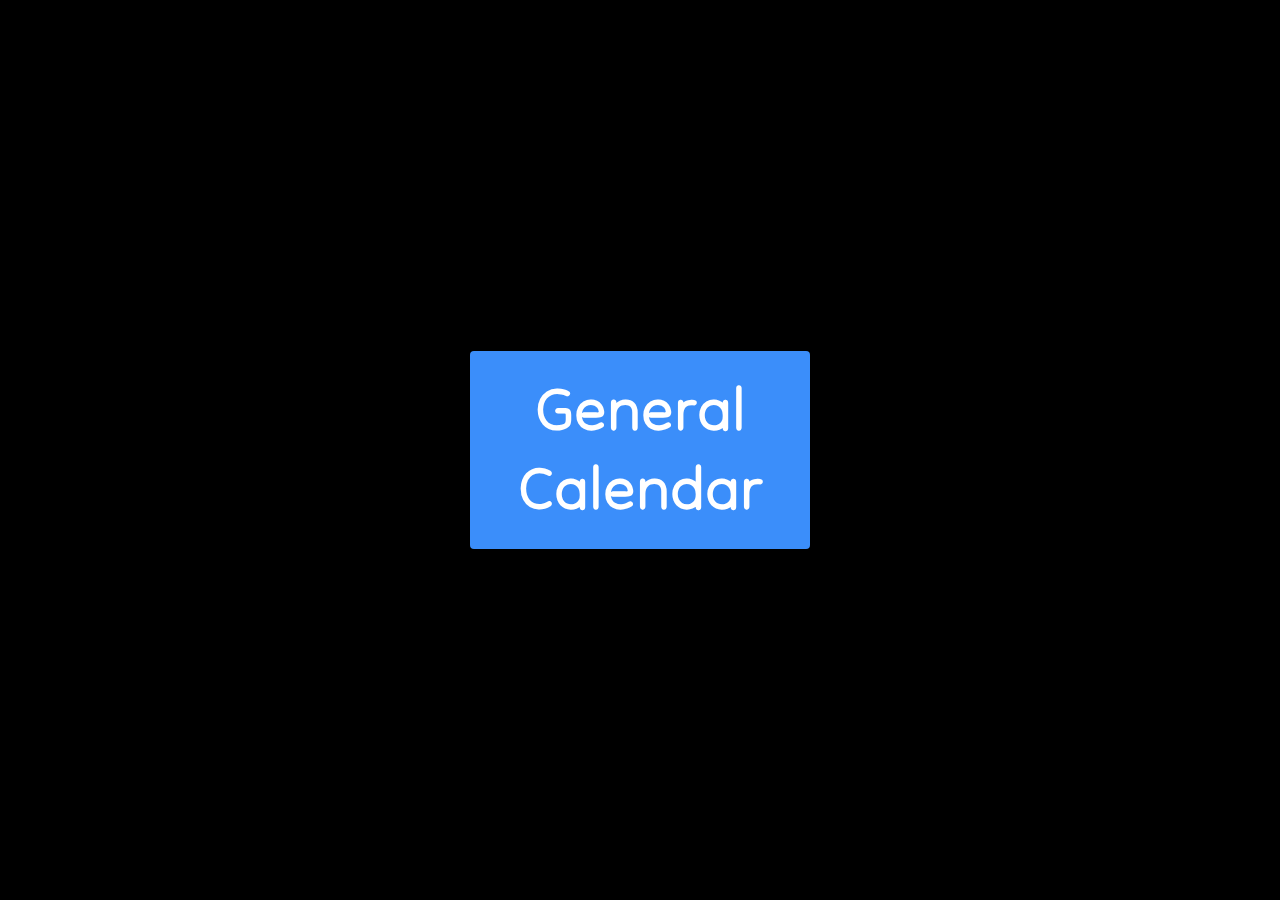
<file: index.html>
<!DOCTYPE html>
<html lang="en">
<head>
    <meta charset="UTF-8">
    <meta name="viewport" content="width=device-width, initial-scale=1.0">
    <link rel="stylesheet" href="./css/style.css">
    <title>Home</title>
    <style>
        body {
            display: flex;
            height: 100vh;
            justify-content: center;
            align-items: center;
        }
        div {
            background-color:rgb(59, 142, 250);
            padding: 20px;
            width: 300px;
            border-radius: 4px;
            display: flex;
            flex-flow: column;
            text-align: center;
        }
        a {
            text-decoration: none;
            border-bottom: 4px solid rgb(59, 142, 250);
            color: white;
            font-size: 60px;
            transition: ease-in-out;
            transition-duration: 400ms;
        }
        a:hover{
            border-bottom: 4px solid red;
            letter-spacing: 4px;
        }
    </style>
</head>
<body>
    <div>
        <a href="./html/page1.html">General</a>
        <a href="./html/page2.html">Calendar</a>
    </div>
</body>
</html>
</file>
<file: css/style.css>
@import url('https://fonts.googleapis.com/css2?family=Josefin+Sans&family=Montserrat:wght@300;400&family=Roboto+Mono&family=Source+Code+Pro&family=Tilt+Neon&display=swap');

* { padding: 0; margin: 0; }

body {
    background-color: black;
    font-family: 'Tilt Neon', sans-serif;
}
nav {
    display: flex;
    justify-content: center;
}
nav a{
    color: #000000;
    text-decoration: none;
    font-size: 40px;
    background-color: rgb(59, 142, 250);;
    border-bottom: 3px solid rgb(59, 142, 250);;
    padding: 5px;
    width: 100%;
    text-align: center;
    transition: ease-in-out;
    transition-duration: 500ms;
}

nav a:hover{
    border-bottom: 3px solid rgb(0, 83, 191);
    background-color: transparent;
    color: white;
    letter-spacing: 5px;
}

.container-1 {
    padding: 40px;  
    display: grid;
    grid-template-columns: 1fr 1fr 1fr;
    grid-template-rows: 1fr;
    grid-auto-columns: 1fr;
    gap: 40px; 
    grid-auto-flow: row;
    grid-template-areas: "sl-con väder-con book-con";
    box-sizing: border-box;
}
  
#sl-con { grid-area: sl-con; border: 2px solid rgb(59, 142, 250); height: fit-content; }
#book-con { grid-area: book-con; border: 2px solid rgb(59, 142, 250); height: fit-content;}

#väder-con { 
    grid-area: väder-con; 
    border: 2px solid rgb(59, 142, 250); 
    padding: 10px;
    padding-bottom: 0;
    height: fit-content;
}
#väder-con>div,#book-con>div {
    background-color: rgb(222, 222, 222);
    padding: 10px;
    border-radius: 4px;
    display: flex;
    flex-flow: column;
    align-items: center;
}

.busLogoRed {
    border-radius: 4px;
    height: 40px;
    background-color: red;
}

.busLogoBlue {
    border-radius: 4px;
    height: 40px;
    background-color: rgb(85, 118, 230);
}

.trainLogo {
    border-radius: 4px;
    height: 40px;
    background-color: rgb(255, 251, 167);
}

.singleBusDiv {
    margin: 10px;
    padding: 10px;
    box-sizing: border-box;
    display:flex;
    justify-content: space-between;
    align-items: center;
    background-color: rgb(222, 222, 222);
    border-radius: 4px;
}

.singleBusDiv>div:first-child {
    display: flex;
    align-items: center;
}

.singleBusDiv>div img {
    margin-right: 5px;
}

#tempDiv {
    display: flex;
    height: 20vh;
    align-items: center;
}

#tempDiv>div {
    font-size: 120px;
}

#lineDesc {
    font-weight: bolder;
    font-size: larger;
    margin-bottom: 20px;
}

#weatherDays {
    margin: 10px 0 10px 0;
    box-sizing: border-box;
    display:flex;
    flex-flow: row !important;
    justify-content: space-between;
    align-items: center;
    background-color: rgb(222, 222, 222);
    border-radius: 4px;
}

#weatherDays img {
    height: 50px;
}

#currentTime {
    font-size: xx-large;
    margin-bottom: 4%;
    border-bottom: 2px solid rgb(59, 142, 250); 
}

#location {
    font-size: 35px;
}

.book {
    margin: 10px;
    flex-flow: row !important;
}

.book div {
    margin-left: 10%;
}

#väder-con:last-child {
    margin-bottom: 0;
}

#weekCon {  
    display: grid;
    grid-template-columns: 1fr 1fr 1fr 1fr 1fr;
    grid-template-rows: 1fr;
    gap: 0px 5px;
    grid-auto-flow: row;
    grid-template-areas: "monDiv tueDiv wedDiv thuDiv friDiv";
    height: fit-content;
    margin-top: 10px;
  }
  
  #monDiv { grid-area: monDiv; border: 2px solid rgb(59, 142, 250); }
  
  #tueDiv { grid-area: tueDiv; border: 2px solid rgb(59, 142, 250); }
  
  #wedDiv { grid-area: wedDiv; border: 2px solid rgb(59, 142, 250); }
  
  #thuDiv { grid-area: thuDiv; border: 2px solid rgb(59, 142, 250); }
  
  #friDiv { grid-area: friDiv; border: 2px solid rgb(59, 142, 250); }

  .lessonDiv {
    margin: 10px;
    padding: 10px;
    box-sizing: border-box;
    background-color: rgb(222, 222, 222);
    border-radius: 4px;
  }

  .dayText {
    color: black;
    border-radius: 0;
    padding: 20px;
    text-align: center;
    background-color: rgb(59, 142, 250);
    font-size: larger;
  }
</file>
